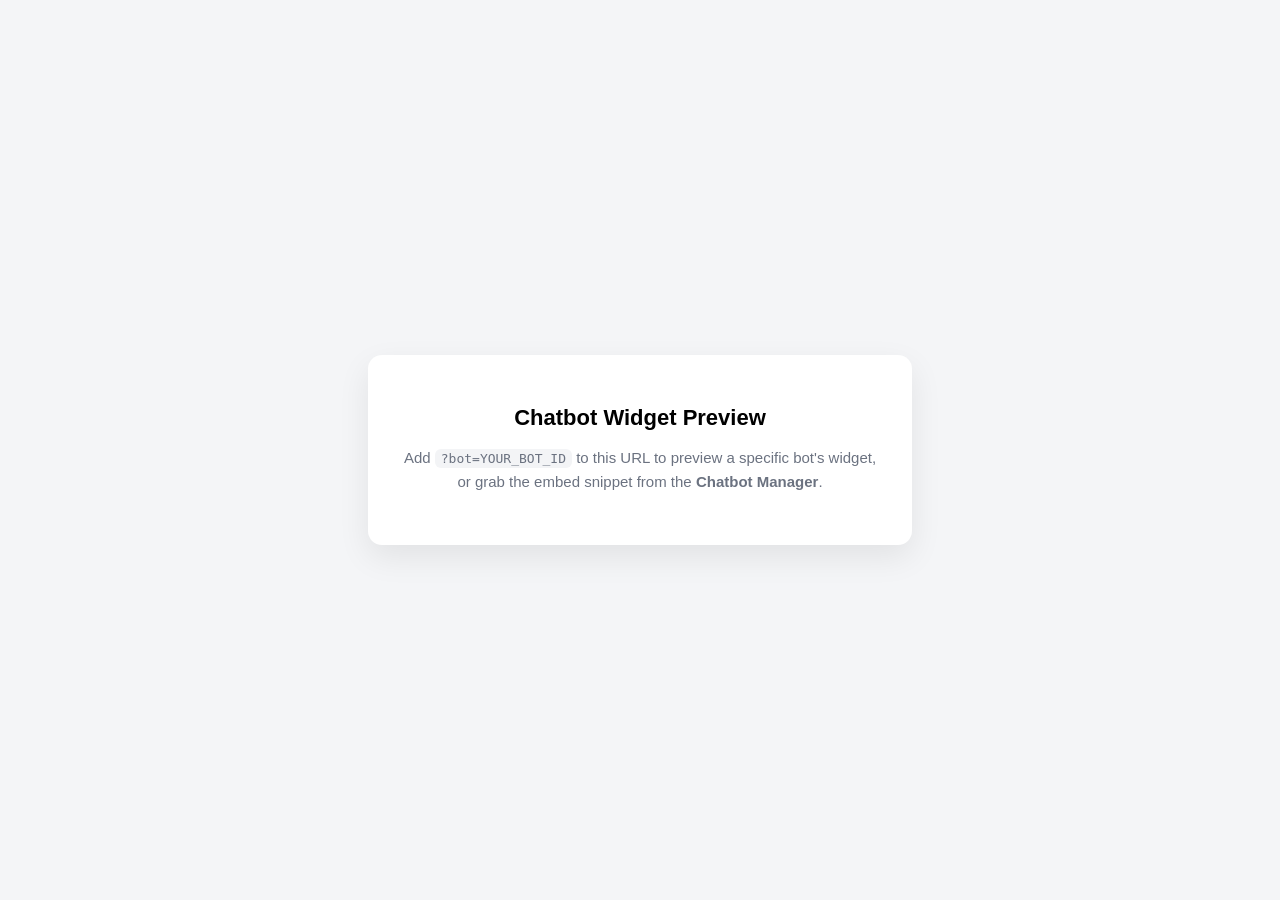
<file: widget/index.html>
<!DOCTYPE html>
<html lang="en">
<head>
  <meta charset="UTF-8" />
  <meta name="viewport" content="width=device-width, initial-scale=1.0" />
  <title>Chatbot Widget Preview</title>
  <style>
    body { font-family: -apple-system, BlinkMacSystemFont, "Segoe UI", Roboto, sans-serif; background: #f4f5f7; display: flex; min-height: 100vh; align-items: center; justify-content: center; margin: 0; }
    .card { background: #fff; border-radius: 14px; padding: 36px; max-width: 540px; text-align: center; box-shadow: 0 12px 32px rgba(0,0,0,.08); }
    h1 { font-size: 22px; margin-bottom: 8px; }
    p { color: #6b7280; font-size: 15px; line-height: 1.6; }
    code { background: #f3f4f6; padding: 2px 6px; border-radius: 6px; font-size: 13px; }
  </style>
</head>
<body>
  <main class="card">
    <h1>Chatbot Widget Preview</h1>
    <p>Add <code>?bot=YOUR_BOT_ID</code> to this URL to preview a specific bot's widget,<br/>or grab the embed snippet from the <b>Chatbot Manager</b>.</p>
  </main>
  <script>
    (function () {
      var id = new URLSearchParams(window.location.search).get('bot');
      if (id) {
        var s = document.createElement('script');
        s.src = '/widget.js';
        s.setAttribute('data-bot', id);
        document.body.appendChild(s);
      }
    })();
  </script>
</body>
</html>
</file>
